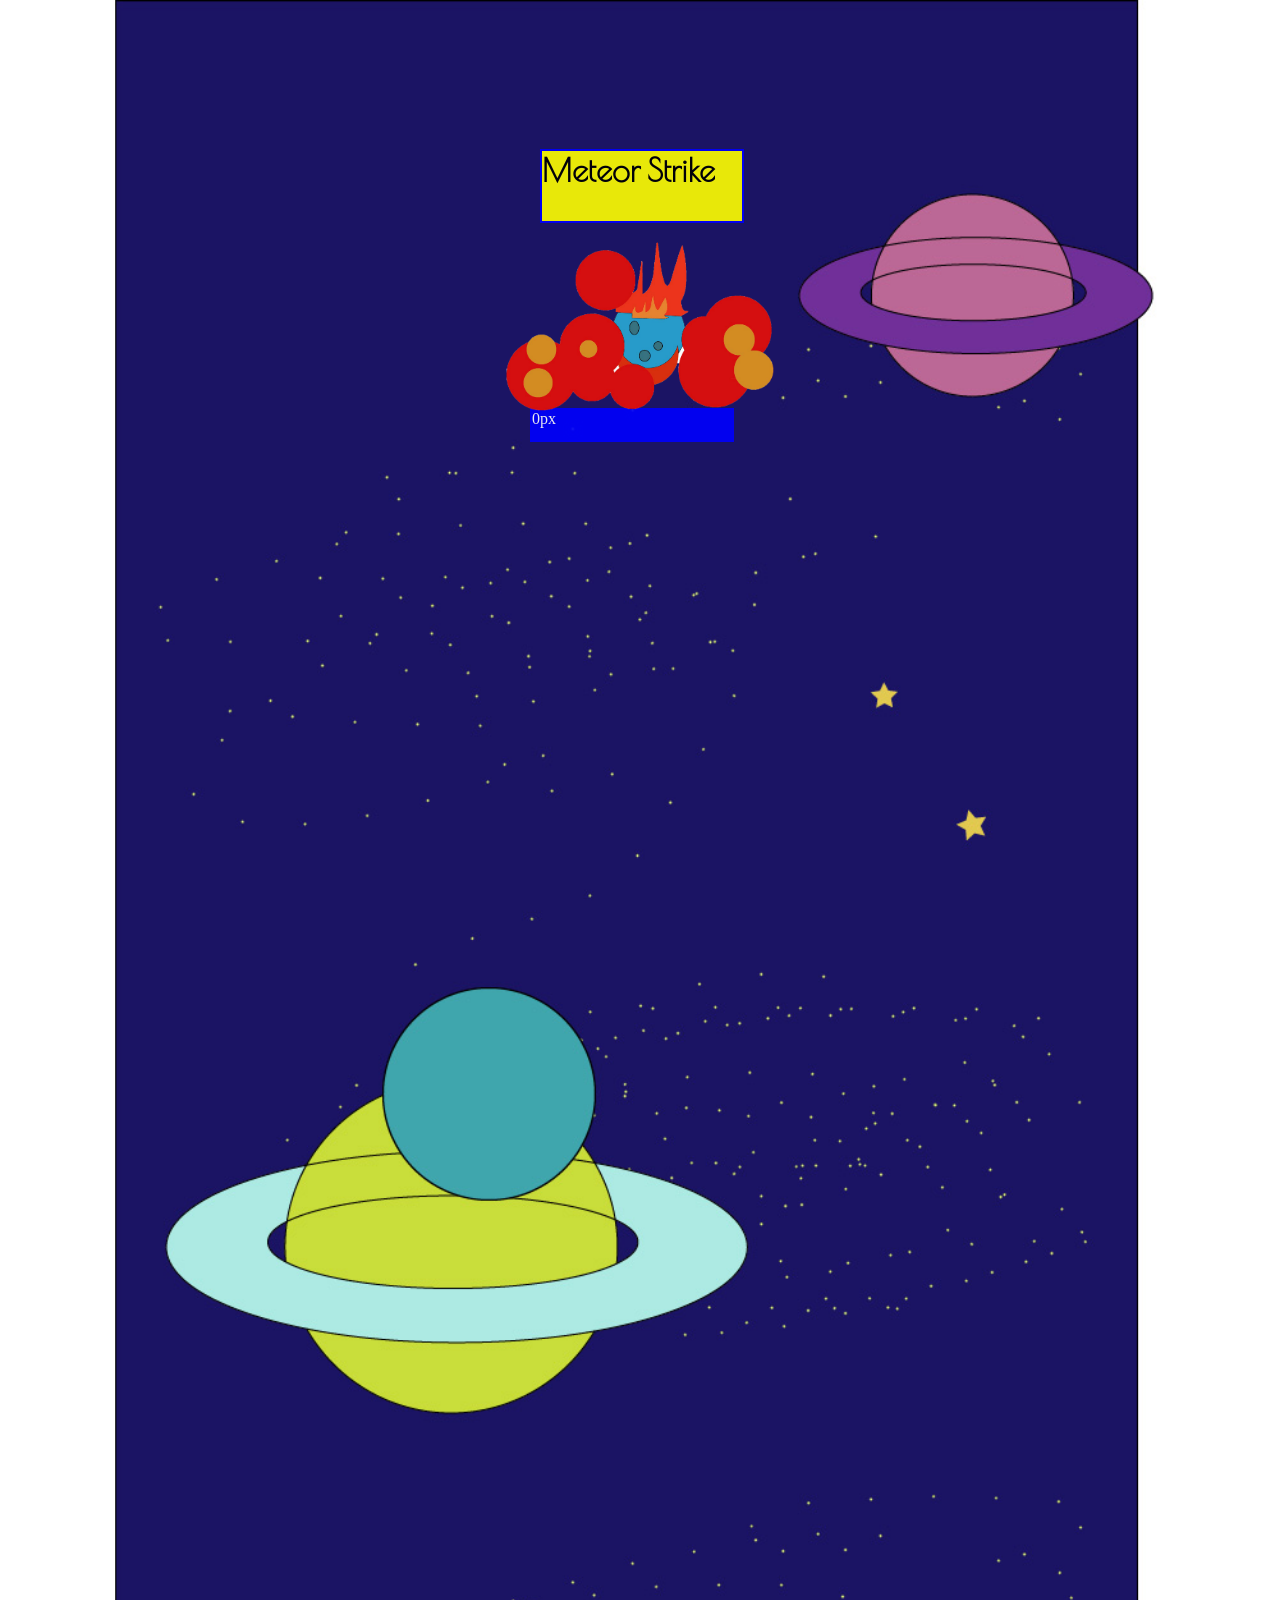
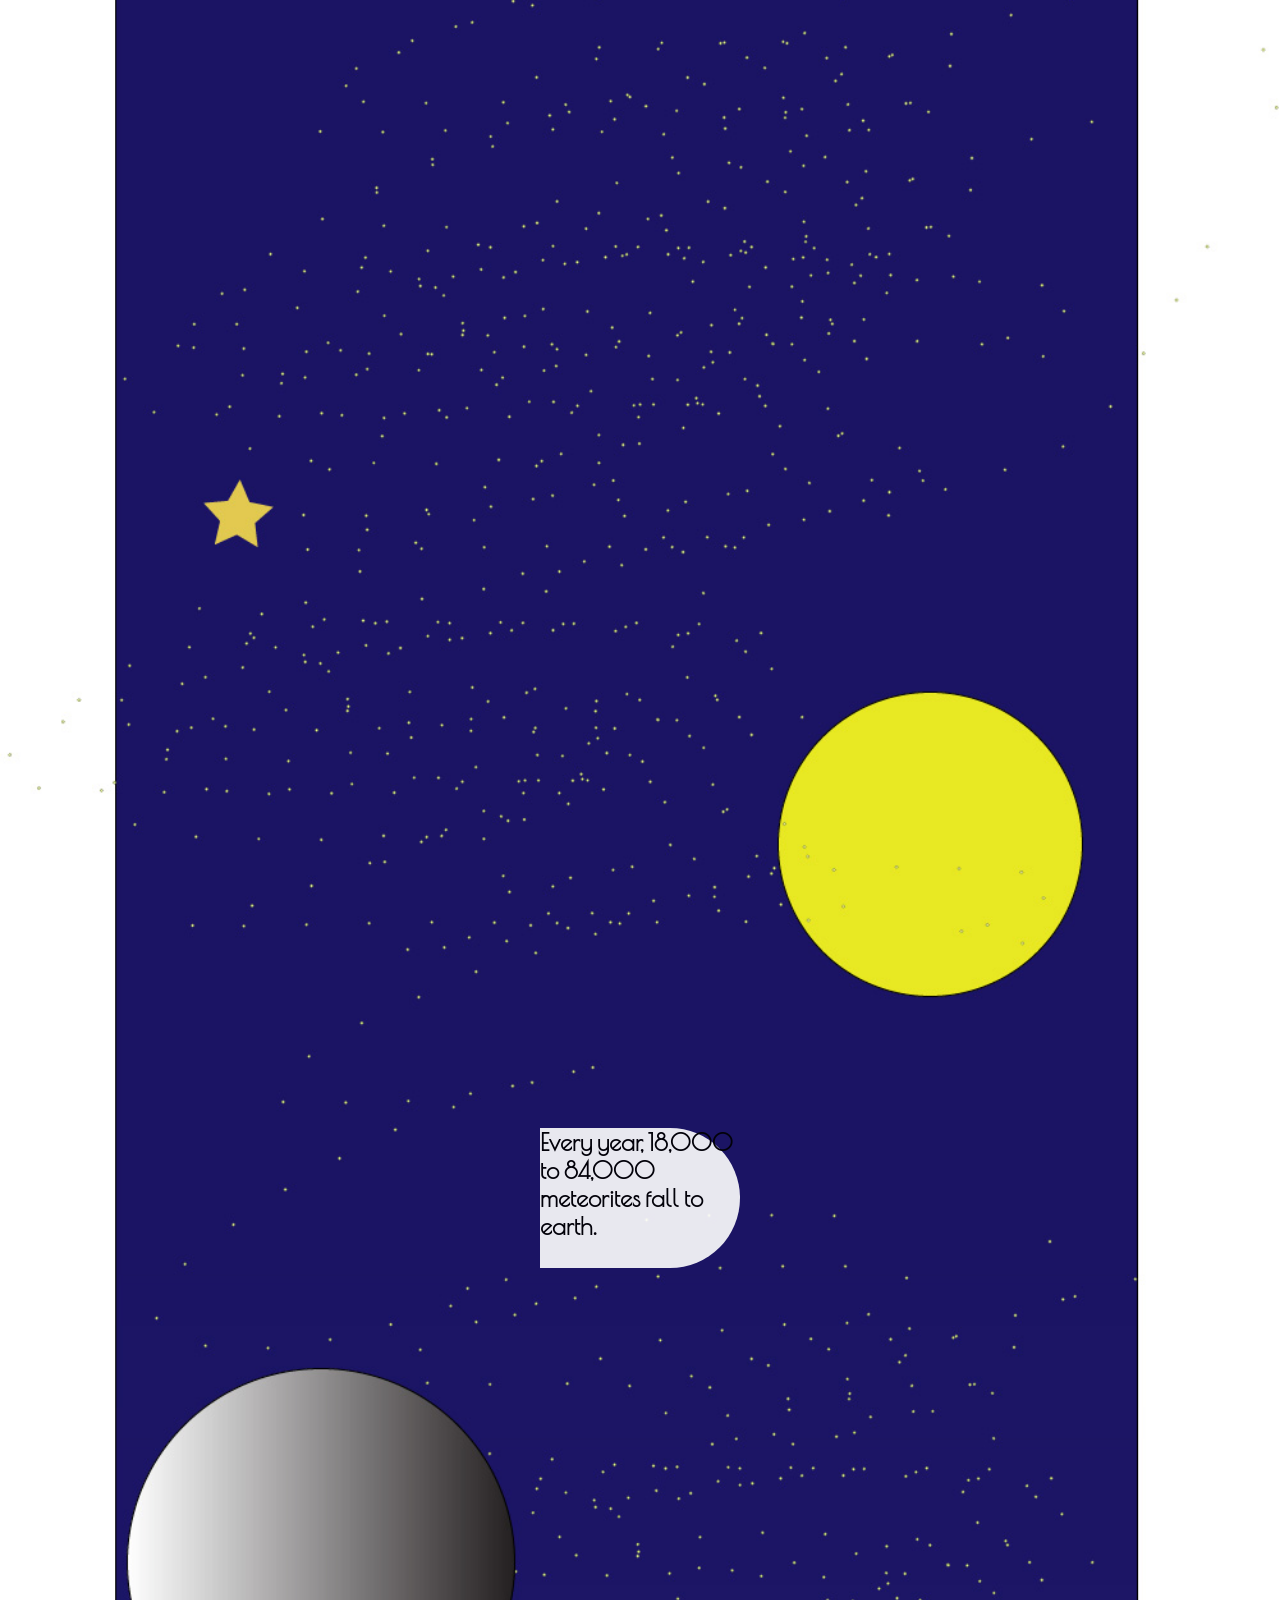
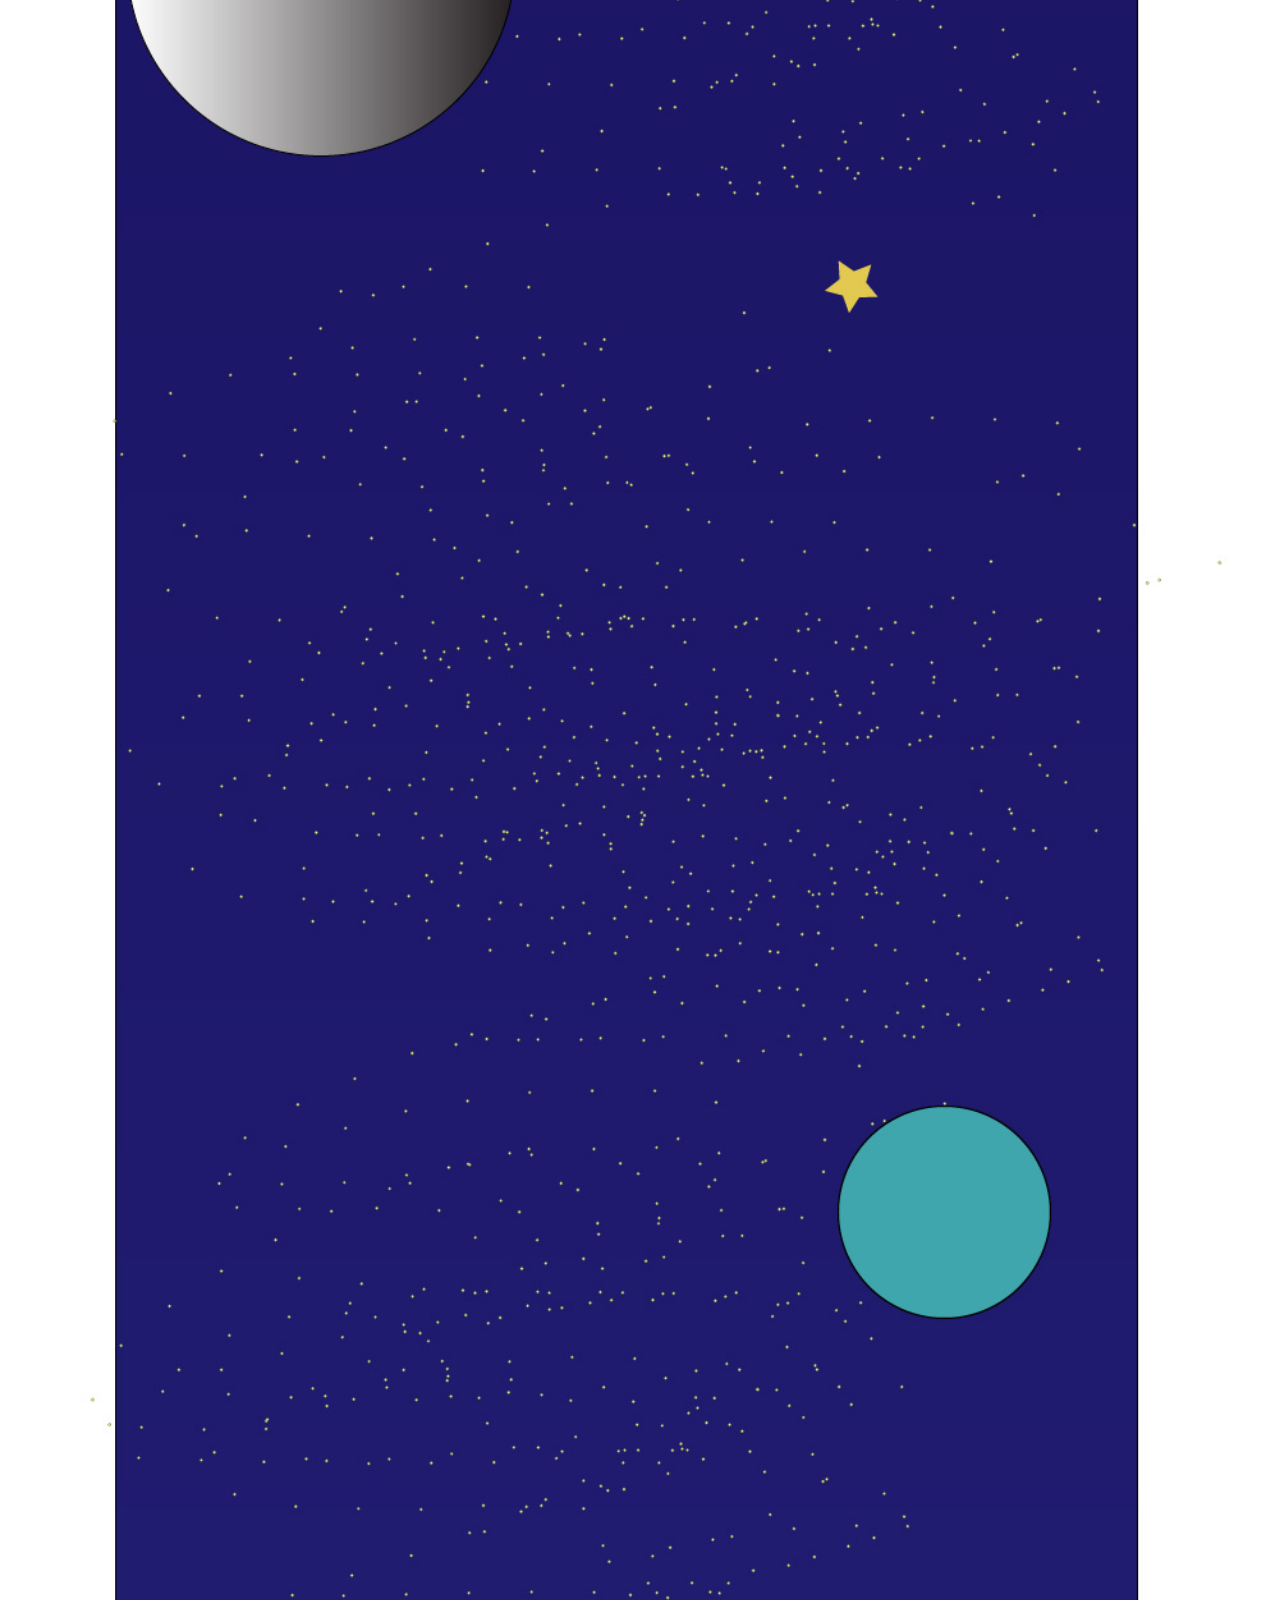
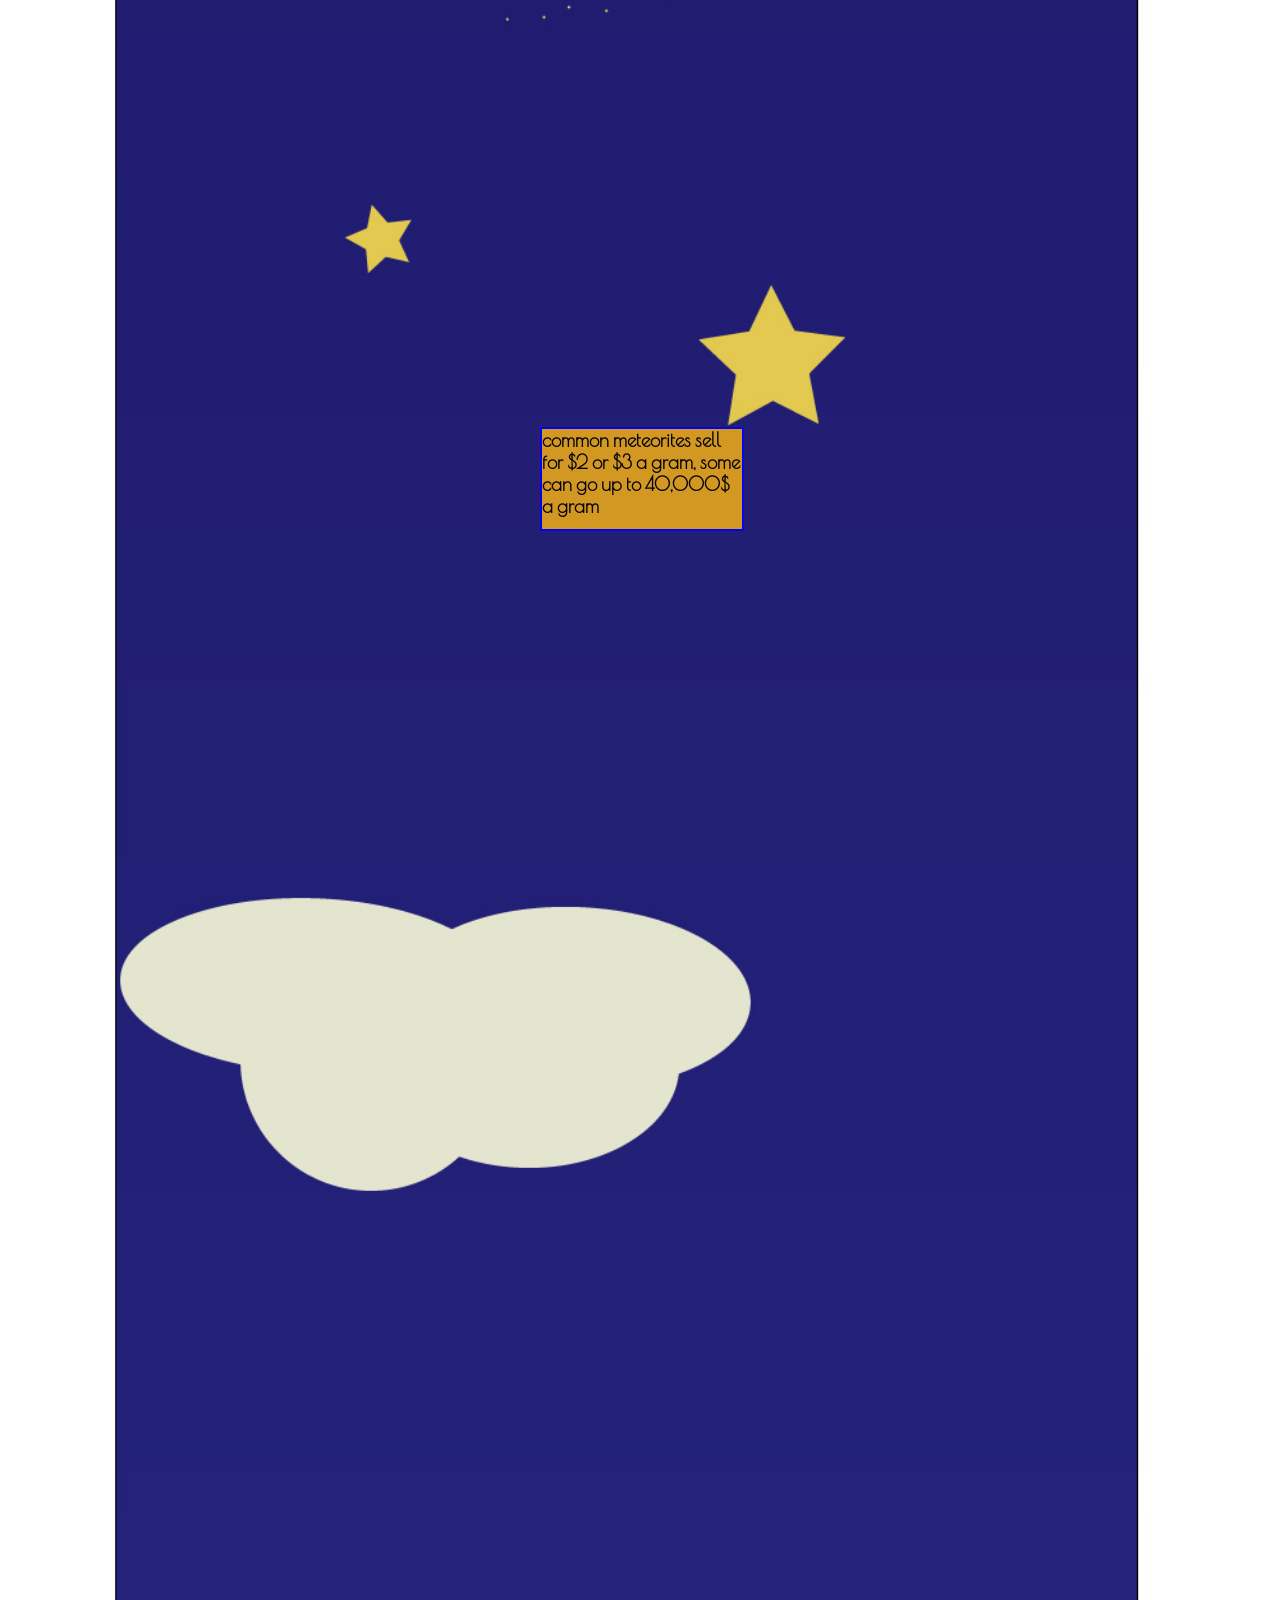
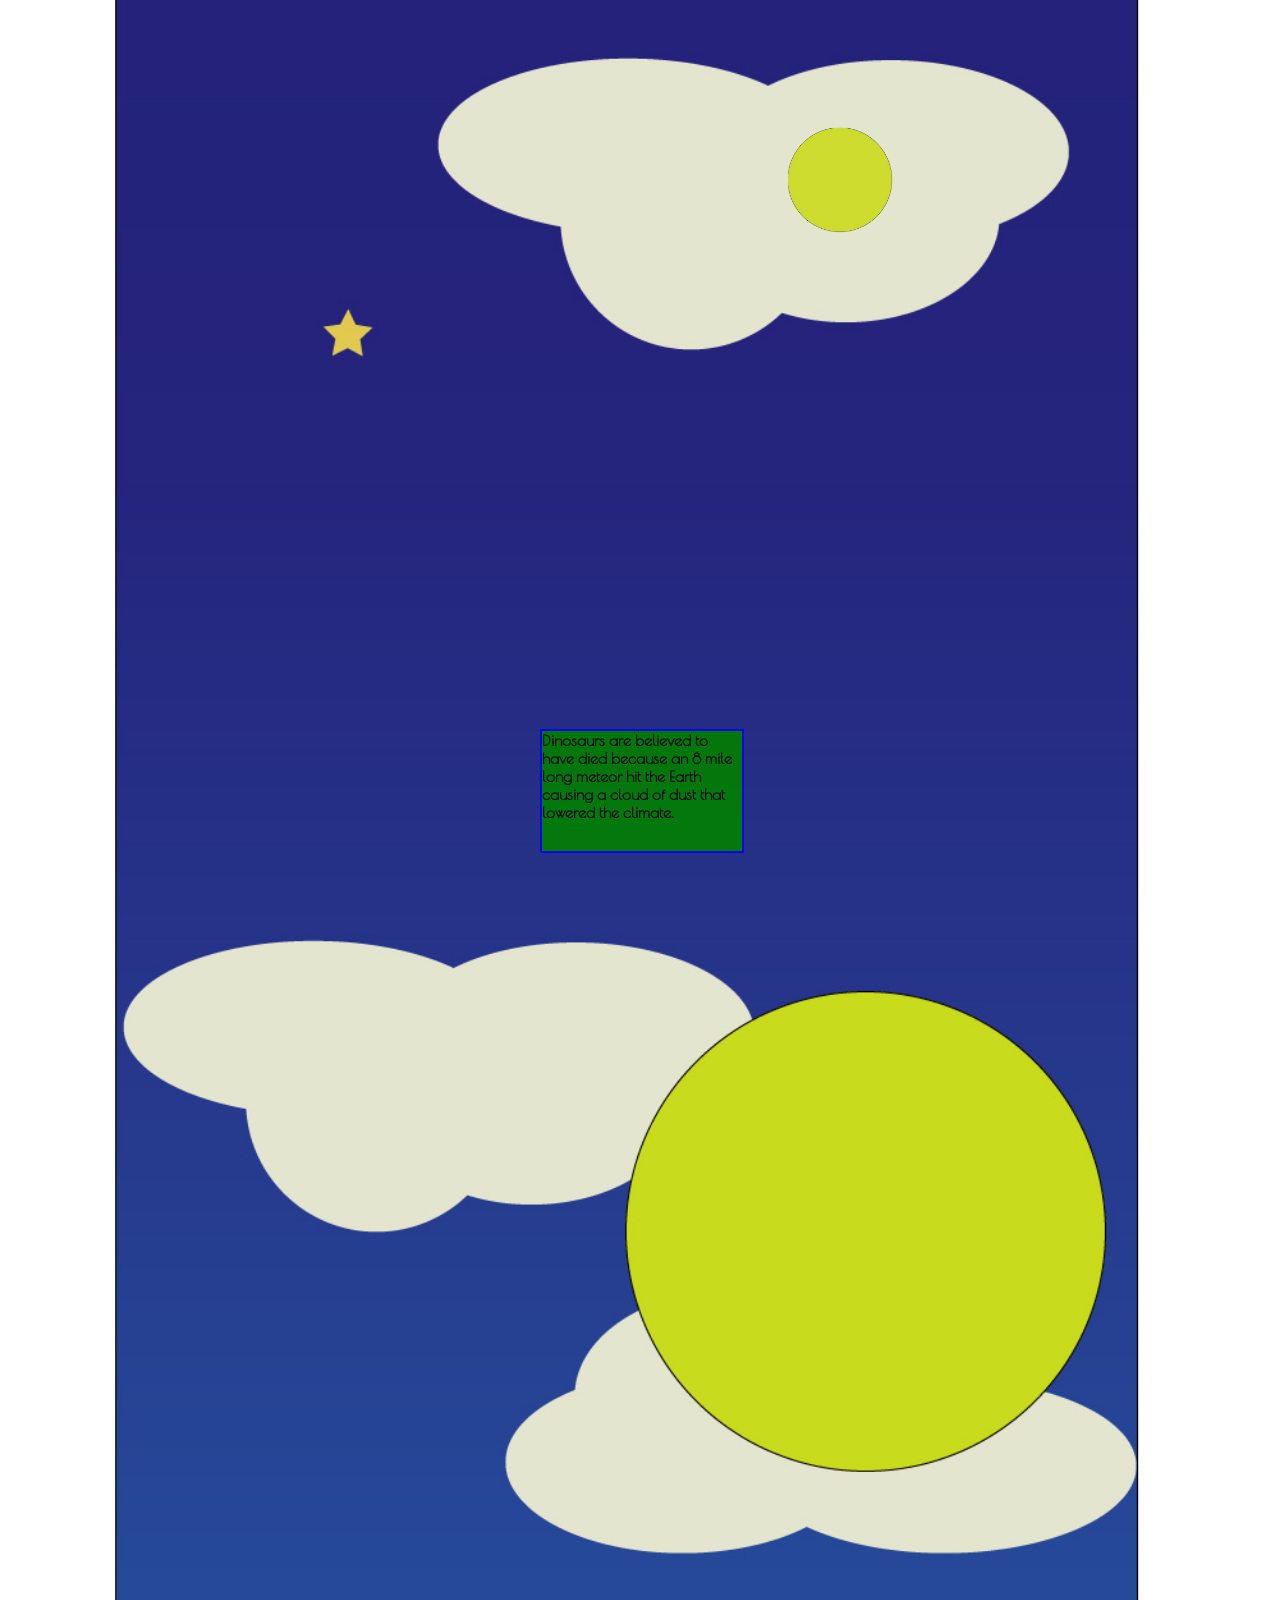
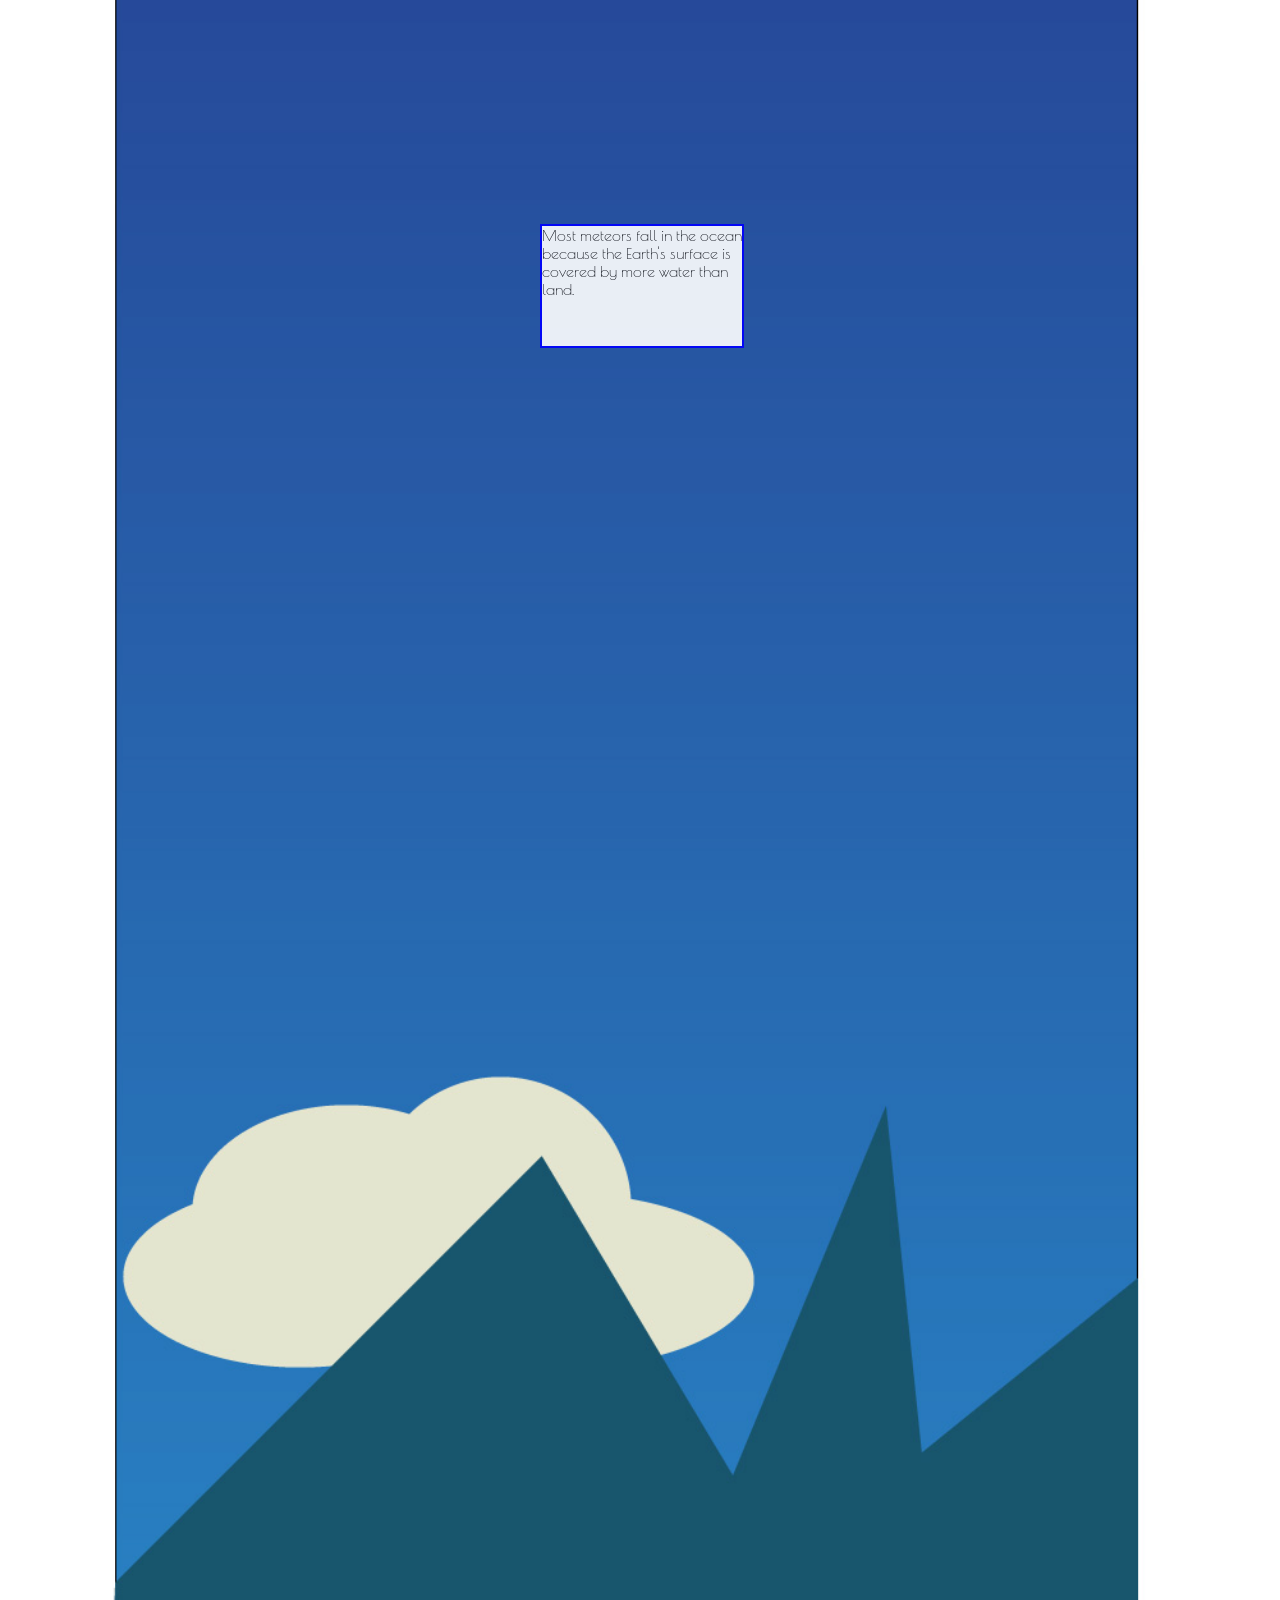
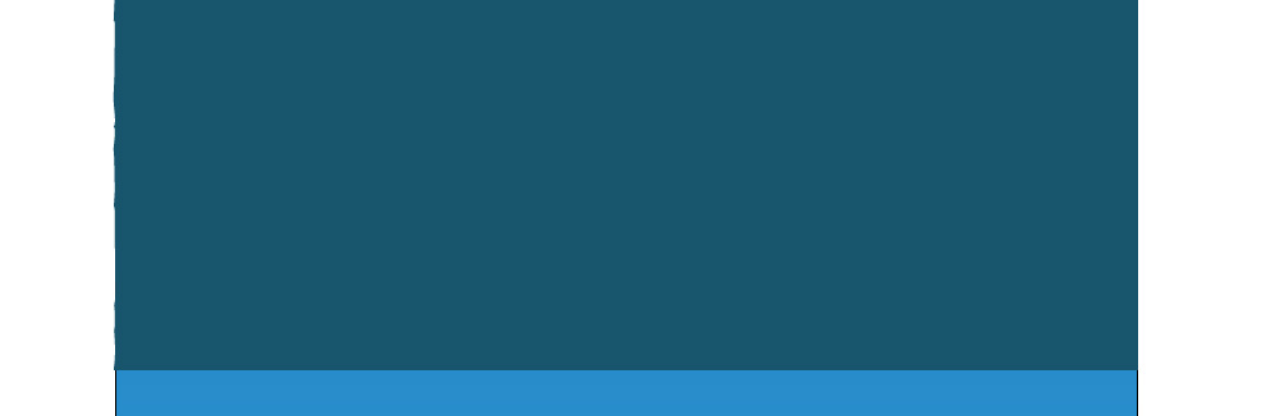
<file: index.html>
<!DOCTYPE html>

<meta name="robots" content="noindex">
<html>
<head>
<meta name="description" content="demo">
  <meta charset="utf-8">
  <meta name="viewport" content="width=device-width">
  <title>LongScrolling Page</title>
  <link href="https://fonts.googleapis.com/css?family=Poiret+One" rel="stylesheet">
  <link href="css/um.css" rel="stylesheet">
<style id="jsbin-css">

body{
  background-color: grey;
  background-image: url(background.jpg);
   background-size: cover;
   background-repeat:no-repeat;


}
</style>


</head>
<body>

  <div id="canvas">

    <div id="counter">counter</div>

    <h1>Meteor Strike</h1>
    <h2>Every year, 18,000 to 84,000 meteorites fall to earth.</h2>
    <h3>common meteorites sell for $2 or $3 a gram, some can go up to 40,000$ a gram</h3>
    <h4>Dinosaurs are believed to have died because an 8 mile long meteor hit the Earth causing a cloud of dust that lowered the climate.</h4>
    <p>Most meteors fall in the ocean because the Earth's surface is covered by more water than land.</p>
    <img src="meteor.png" alt="" id="icon">
    <img src="star.png" alt="" id="star">

  </div>

<script src="js/longscrolling.js"></script>
</body>
</html>
</file>
<file: css/um.css>
#canvas{
  width:400px;
  height:10000px;
  margin:0 auto;
  position:relative;
}



#counter{
  border:2px solid blue;
  background-color:blue;
  color:white;
  width:200px;
  height:30px;
  top:123px;
  left:90px;
  position:absolute;
  z-index:-1;
  opacity:0.9;
}

h1{  border:2px solid blue;
     background-color:yellow;
     position:absolute;
     width:200px;
     height:70px;
     top:120px;
     left:100px;
     z-index:-2;
     opacity:0.9;
    font-family: 'Poiret One', cursive;
}

h2{  border:2px solid blue;
     background-color:white;
     position:absolute;
     width:200px;
     height:140px;
     top:2700px;
     left:100px;
     z-index:-2;
     opacity:0.9;
    font-family: 'Poiret One', cursive;
    border-radius: 0px 200px 200px 0px;
-moz-border-radius: 0px 200px 200px 0px;
-webkit-border-radius: 0px 200px 200px 0px;
border: 0px solid #000000;
}

h3{  border:2px solid blue;
     background-color:#e7a61a;
     position:absolute;
     width:200px;
     height:100px;
     top:5200px;
     left:100px;
     z-index:-2;
     opacity:0.9;
     font-family: 'Poiret One', cursive;
}

h4{  border:2px solid blue;
     background-color:green;
     position:absolute;
     width:200px;
     height:120px;
     top:7100px;
     left:100px;
     z-index:-2;
     opacity:0.9;
     font-family: 'Poiret One', cursive;
}

p{  border:2px solid blue;
     background-color:white;
     position:absolute;
     width:200px;
     height:120px;
     top:8200px;
     left:100px;
     z-index:-2;
     opacity:0.9;
     font-family: 'Poiret One', cursive;
}


#star{

     position:absolute;
     width:200px;
     height:150px;
     top:6500px;
     left:300px;

     opacity:0.9;}


#icon {width:300px;
  position:absolute;
  top:200px;
  left:50px;
}
</file>
